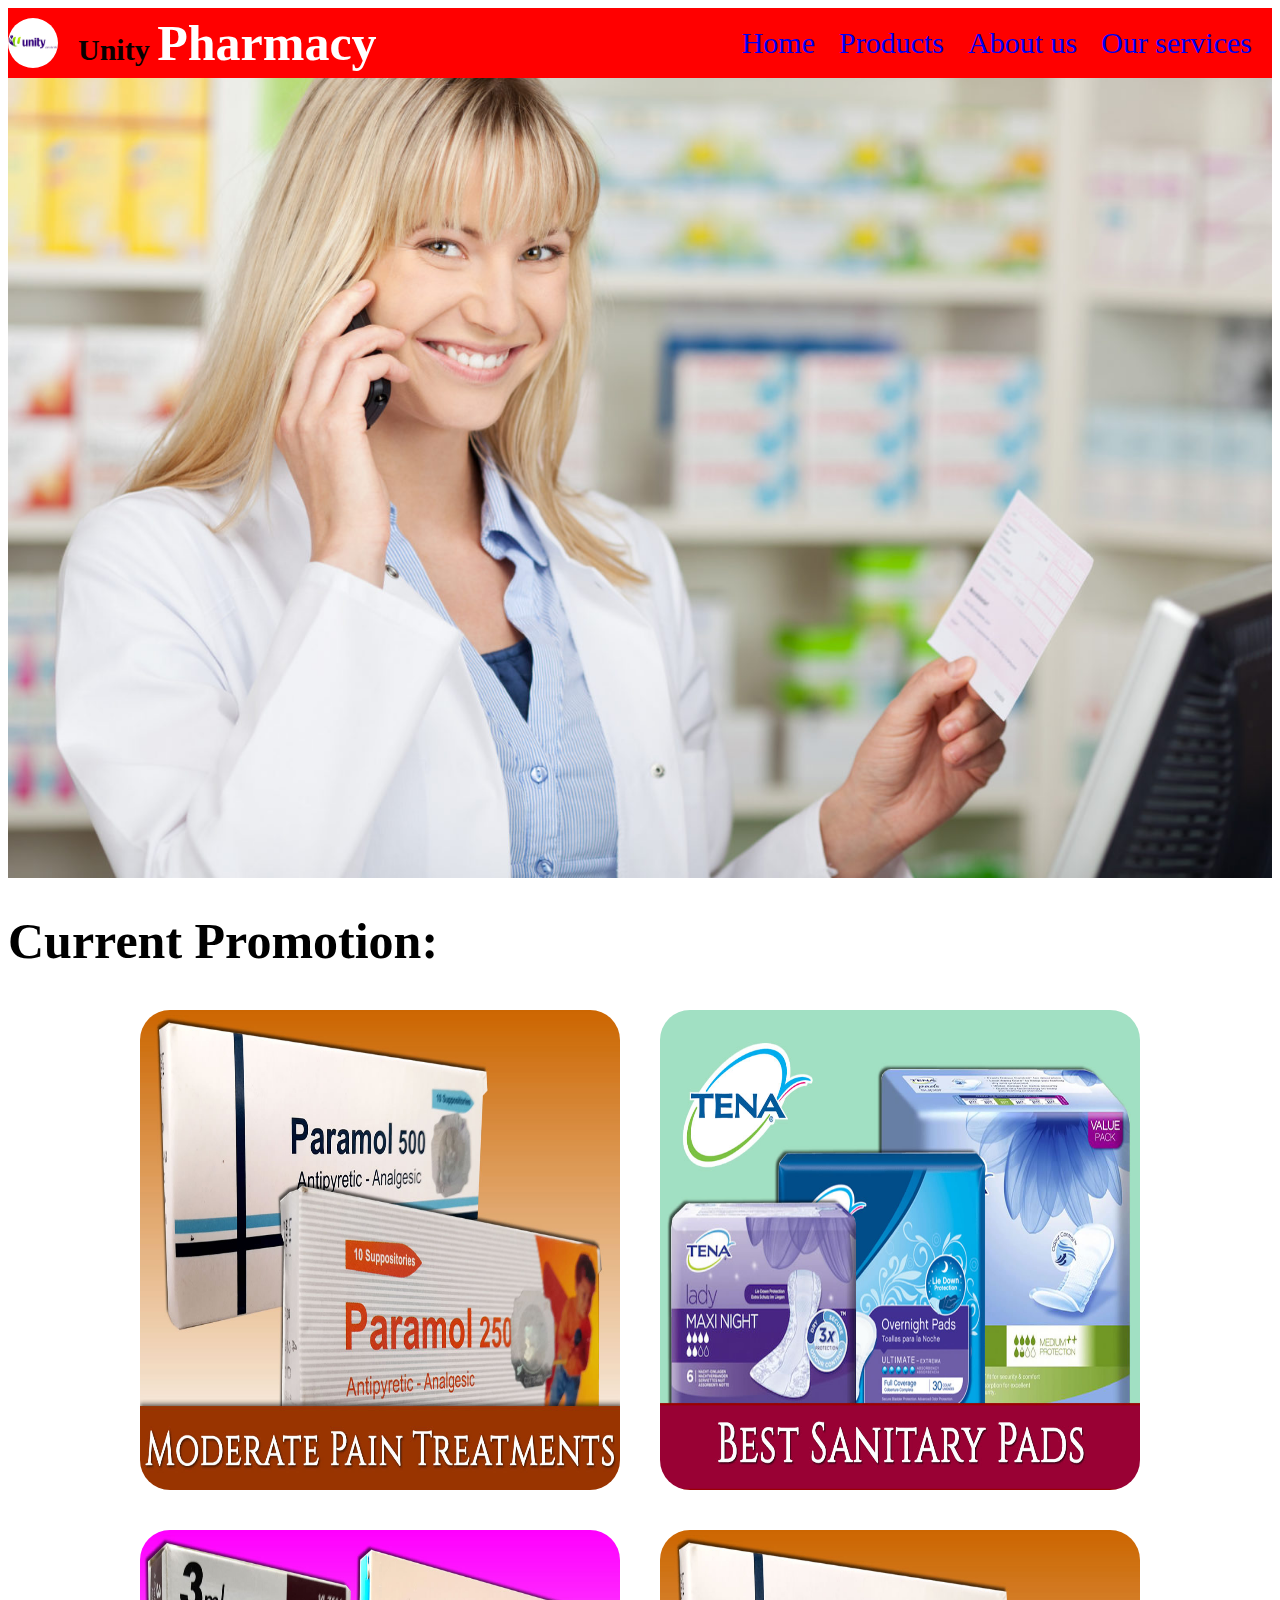
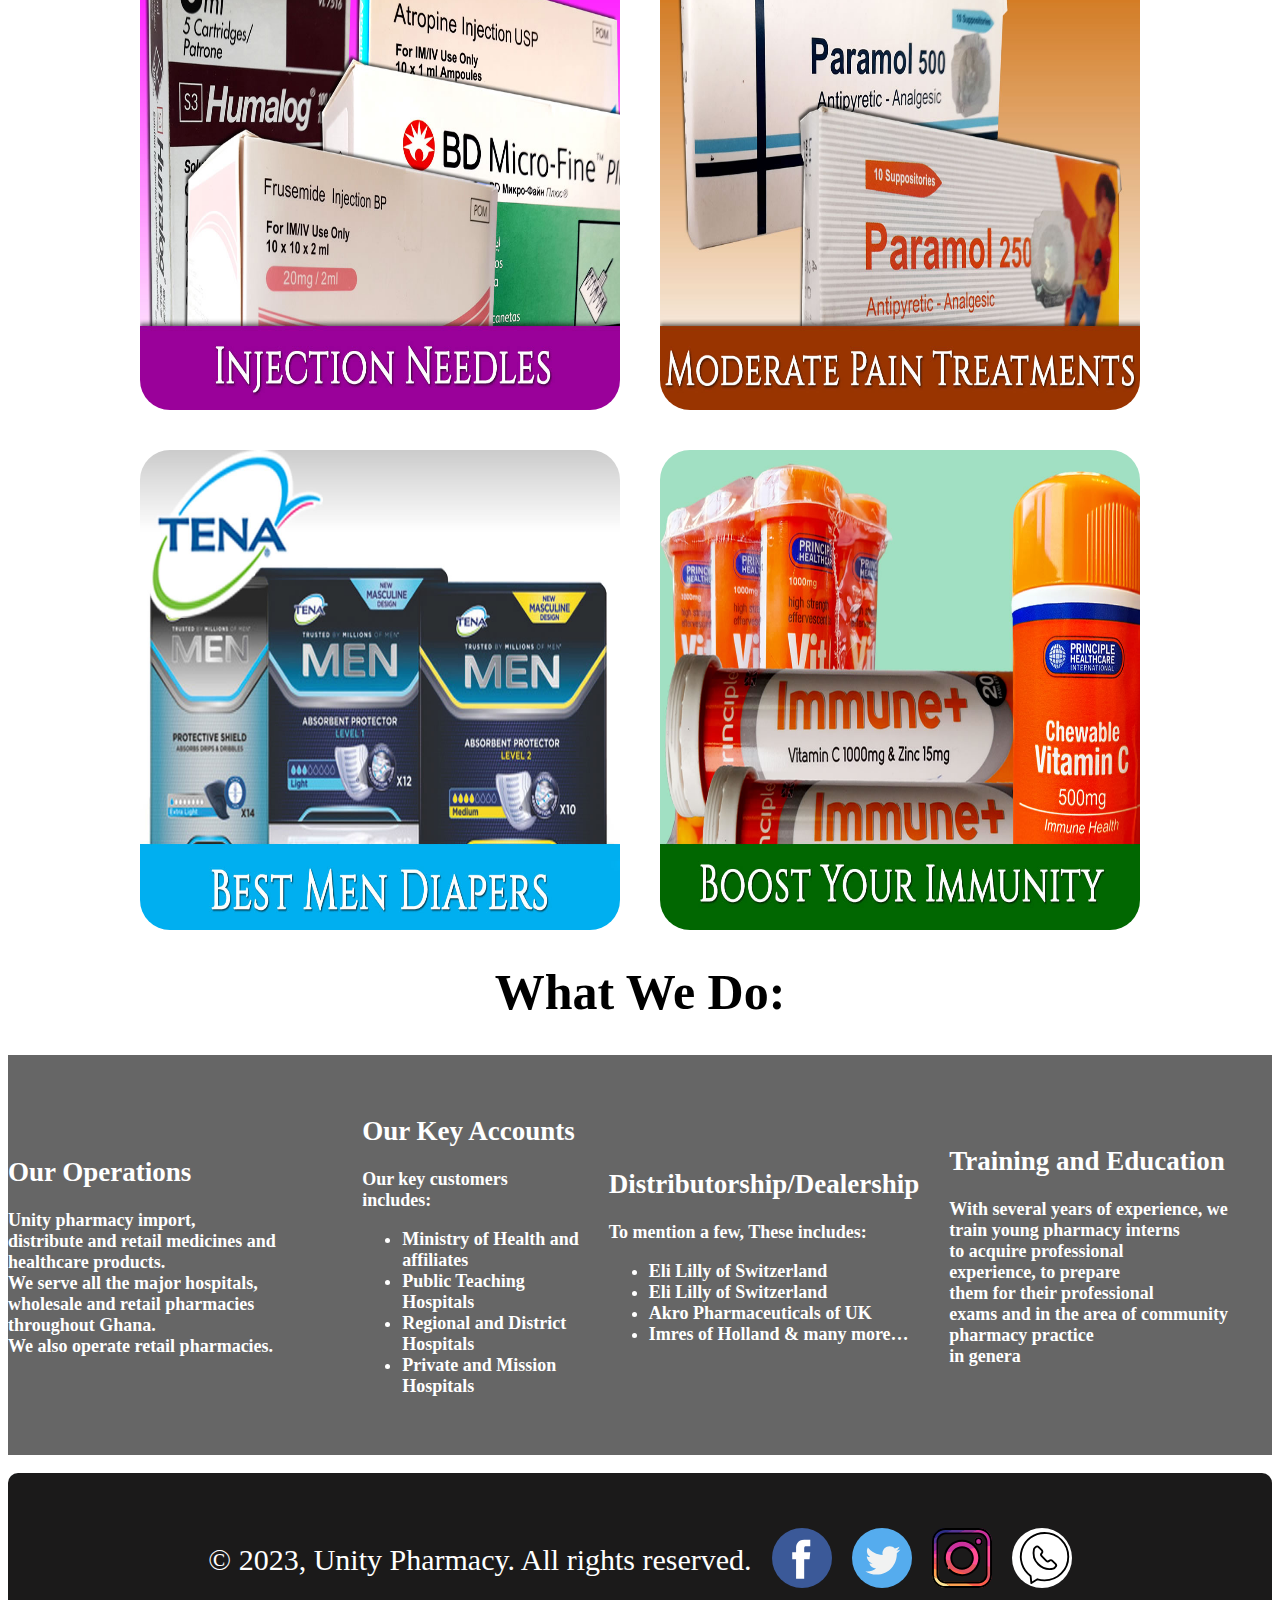
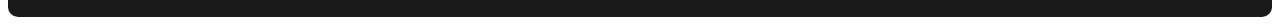
<file: index.html>
<!DOCTYPE html>
<html lang="lang">
  <head>
    <meta name="viewport" content="width= device-width,initial-scale= 1.0" />
    <link rel="stylesheet" type="text/css" href="index.css" />
    <title>homepage</title>
  </head>
  <body>
    <nav class="nav_bar">
      <div id="logo">
        <img src="images/image.jpg" alt="" class="image" />
        <p>Unity <span>Pharmacy</span></p>
      </div>
      <div class="nav_list">
        <a href="index.html">Home</a>
        <a href="promotion page.html">Products</a>
        <a href="products page.html">About us</a>
        <a href="coreSocialService.html" class="outer_service">Our services </a>
      </div>
    </nav>

    <main>
      <section class="upper_section"></section>

      <section class="lower_section">
        <h1>Current Promotion:</h1>
        <div class="promo_images">
          <a href="/promotion page.html">
            <img src="images/pain-killers-promo-lge (1).jpg" alt="" />
          </a>

          <a href="/promotion page.html">
            <img src="images/sanitary-pads-promo-lge.jpg" alt="" />
          </a>
          <a href="products page.html">
            <img src="images/injection-needles-promo-lge.jpg" alt="" />
          </a>
          <a href="products page.html">
            <img src="images/pain-killers-promo-lge (1).jpg" alt=""
          /></a>
          <a href="products page.html">
            <img src="images/diapers-for-men-promo-lge.jpg" alt="" />
          </a>
          <a href="products page.html">
            <img src="images/vitamin-C-promo-lge (1).jpg" alt=""
          /></a>
        </div>
      </section>
    </main>
    <footer>
      <h1>What We Do:</h1>
      <div class="ourservice_main_cont">
        <div class="what_wedo_inner_cont">
          <div>
            <h2>Our Operations</h2>
            <p>
              Unity pharmacy import, <br />
              distribute and retail medicines and healthcare products. <br />
              We serve all the major hospitals,<br />
              wholesale and retail pharmacies throughout Ghana. <br />
              We also operate retail pharmacies.
            </p>
          </div>
          <div>
            <h2>Our Key Accounts</h2>
            <p>Our key customers includes:</p>
            <ul>
              <li>Ministry of Health and affiliates</li>
              <li>Public Teaching Hospitals</li>
              <li>Regional and District Hospitals</li>
              <li>Private and Mission Hospitals</li>
            </ul>
          </div>
          <div>
            <h2>Distributorship/Dealership</h2>
            <p>To mention a few, These includes:</p>
            <ul>
              <li>Eli Lilly of Switzerland</li>
              <li>Eli Lilly of Switzerland</li>
              <li>Akro Pharmaceuticals of UK</li>
              <li>Imres of Holland & many more…</li>
            </ul>
          </div>
          <div>
            <h2>Training and Education</h2>
            <p>
              With several years of experience, we <br />
              train young pharmacy interns <br />
              to acquire professional <br />
              experience, to prepare <br />
              them for their professional <br />
              exams and in the area of community pharmacy practice <br />
              in genera
            </p>
          </div>
        </div>
      </div>
      <br />

      <div id="social_media_outer_cont">
        <div class="social_media_images">
          <p id="copyright">
            &copy; 2023, Unity Pharmacy. All rights reserved.
          </p>

          <a href="http://www.facebook.com/unicom chemist" target="blank"
            ><img src="images/facebook.svg" alt=""
          /></a>
          <a href="http://www.twitter.com/unicomChemist"
            ><img src="images/twitter-blue.svg" alt=""
          /></a>
          <a href="http://www.instagram.com/unicomChemist"
            ><img src="images/instagram.svg" alt=""
          /></a>
          <a href="https://wa.me/0243730244"
            ><img src="images/whatsapp-3.svg" alt="" id="whatsapp"
          /></a>
        </div>
      </div>
    </footer>

    <!-- 
    <footer>
      
    </footer> -->
  </body>
</html>
</file>
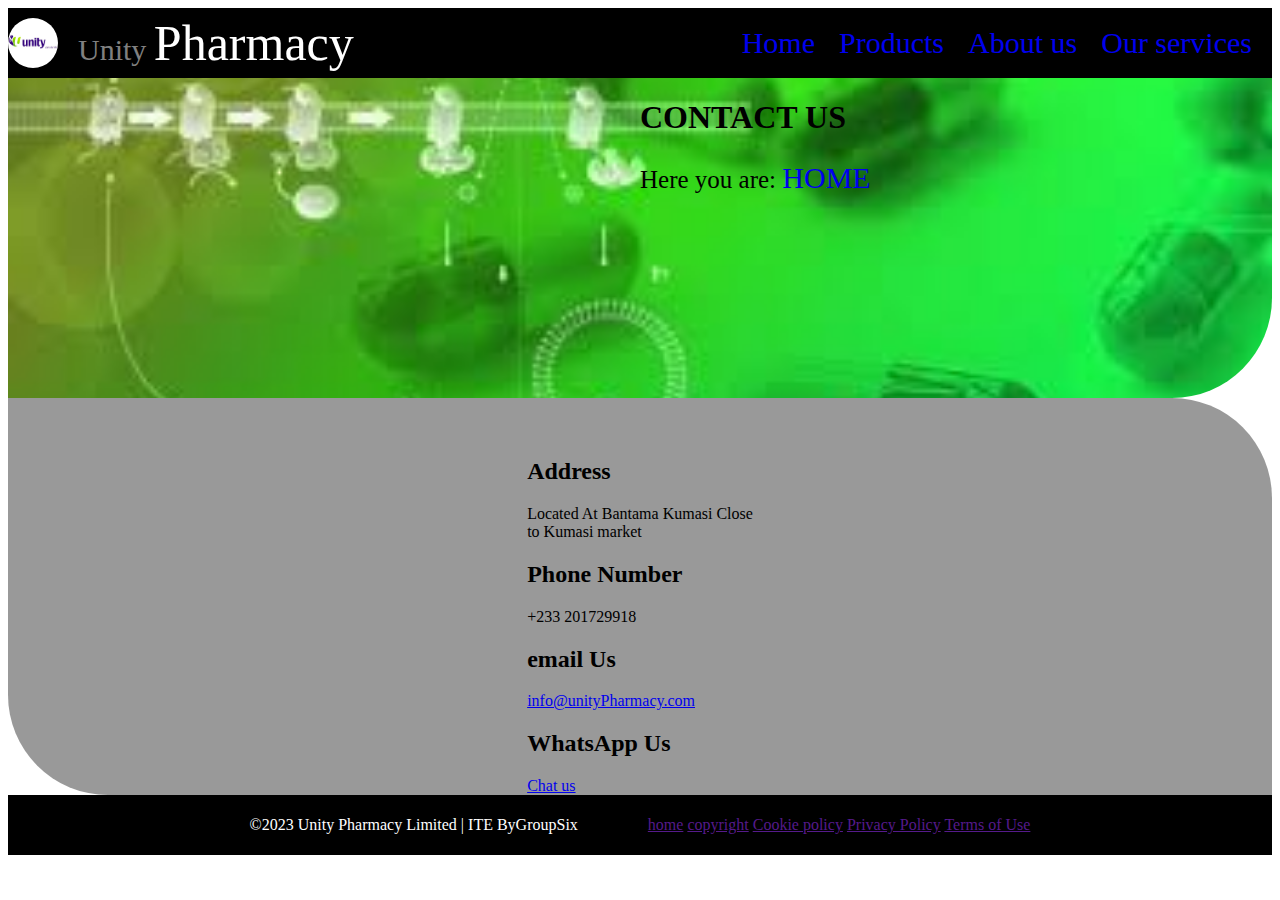
<file: contact us.html>
<!DOCTYPE html>
<html>
  <head>
    <title>contact us</title>
    <meta name="viewport" content="width= device-width,initial-scale= 1.0" />
    <link rel="stylesheet" type="text/css" href="contact us.css" />
  </head>

  <body>
    <nav class="nav_bar">
      <div id="logo">
        <img src="images/image.jpg" alt="" class="image" />
        <p>Unity <span>Pharmacy</span></p>
      </div>
      <div class="nav_list">
        <a href="index.html">Home</a>
        <a href="promotion page.html">Products</a>
        <a href="coreSocialService.html">About us</a>
        <a href="products page.html">Our services</a>
      </div>
    </nav>

    <main>
      <section>
        <div class="below_nav">
          <div id="inner_below_nav">
            <h1>CONTACT US</h1>
            <p>Here you are: <a href="index.html">HOME</a></p>
          </div>
          <div class="below_nav_image"></div>
        </div>
      </section>

      <section class="contact_info">
        <div id="address">
          <h2>Address</h2>
          <p>
            Located At Bantama Kumasi Close <br />
            to Kumasi market
          </p>
          <h2>Phone Number</h2>
          <span>+233 201729918</span>
          <p>
            <h2>email Us</h2>
            <a href="mailto:abdullahseidu987@gmail.com">info@unityPharmacy.com</a>
            <h2>WhatsApp Us</h2>
        
    
          </p>  <a href="https://wa.link/pmdwh6">Chat us</a>
        
       
      </section>
    </main>

    <footer class="footer_nav_list">
      <div class="copyriht_cont">
        <p>&copy;2023 Unity Pharmacy Limited | ITE ByGroupSix</p>
      </div>
      <div class="social_media_handles">
        <a href="http://www.facebook.com/unicomchemist"
          ><img src="images/facebook.svg" alt=""
        /></a>
        <a href="https://www.instagram.com"
          ><img src="images/instagram.svg" alt=""
        /></a>
        <a href=""><img src="images/twitter-blue.svg" alt="" /></a>
      </div>

      <div id="button_nav_list">
        <a href="">home</a>
        <a href="">copyright</a>
        <a href="">Cookie policy</a>
        <a href="">Privacy Policy</a>
        <a href="">Terms of Use</a>
      </div>
    </footer>
  </body>
</html>
</file>
<file: index.css>
/* 
*{
    margin: 0 auto 0 auto;
} */

/* body {
	font-family: Arial, sans-serif;
	margin: 0;
    padding: 0;
    text-align: justify;
    
    font-size: 15px;


} */

.nav_bar {
  display: flex;
  background-color: red;
  justify-content: center;
  align-items: center;
  height: 70px;
  position: static;
}
#logo {
  display: flex;
  align-items: center;
  justify-content: center;
  margin-right: auto;
  gap: 20px;
}
#logo img {
  height: 50px;
  width: 50px;
  border-radius: 50%;
}
#logo p {
  font-size: 30px;
  color: rgb(8, 0, 0);
  font-weight: bolder;
}
#logo p span {
  color: white;
  font-size: 50px;
}
.nav_list {
  gap: 20px;
  list-style-type: none;
  justify-content: center;
  align-items: center;
  padding: 10px;
}
.nav_list a {
  font-size: 30px;
  align-items: center;

  padding: 10px;
  text-decoration: none;
}

.nav_list a:hover {
  color: white;
}
.upper_section {
  /* padding: 150px; */
  background-image: url(images/contact\ us.jpg);
  height: 800px;
  background-size: cover;
  background-position: center;
  /* color: grey; */
}

.lower_section {
  /* display: flex; */

  justify-content: center;
  align-items: center;
}

.promo_images {
  display: flex;
  flex-wrap: wrap;
  /* overflow-x: scroll; */
  justify-content: center;
  align-items: center;
  margin-top: 40px;
  gap: 40px;
  width: 100%;
}

.promo_images img {
  display: flex;
  align-self: center;
  justify-content: center;
  align-items: center;
  height: 30rem;
  width: 30rem;
  border-radius: 30px;
  gap: 30px;
}
.promo_images a img:hover {
  box-shadow: 0 0 0 13px red;
  background-color: green;
  transition: 0.1s;
}

footer {
  /* border-radius: 30px; */
  border-top-left-radius: 30px;
  border-bottom-right-radius: 30px;
}
footer h1 {
  font-size: 50px;
  text-align: center;
}

.ourservice_main_cont {
  display: flex;
  justify-content: center;
  align-items: center;
}
.what_wedo_inner_cont {
  display: flex;
  align-items: center;
  justify-content: center;
  background: rgba(0, 0, 0, 0.6);
  width: 100%;
  height: 400px;
  font-size: larger;
  gap: 30px;
  color: white;
  font-weight: bolder;
  font-size: large;
}
#social_media_outer_cont {
  display: flex;
  align-items: center;
  justify-content: center;
  background: rgb(27, 26, 26);
  border-radius: 10px;
}
.social_media_images {
  display: flex;
  justify-content: center;
  align-items: center;
  gap: 20px;
  padding: 10px 10px;
  margin-top: 30px;
}
.social_media_images p {
  font-size: 30px;
}
.social_media_images img {
  height: 60px;
  width: 60px;
}

.social_media_images a img:hover {
  box-shadow: 0 0 13px rgb(234, 224, 224);
  transition: 0.1s;
  transition: ease-in;
}
.lower_section h1 {
  font-size: 50px;
}
.lower_section h1:hover {
  color: blue;
}
#whatsapp {
  background-color: white;
  border-radius: 50%;
}
#copyright {
  color: white;
}

.promotion_image {
  display: flex;
  flex-direction: column;
  justify-content: center;
  align-items: center;
}
.promotion_image p {
  font-size: 40px;
}
.promotion_image h1 {
  font-size: 50px;
  background-color: red;
  border-radius: 15px;
}
.promotion_image img {
  border-radius: 15px;
}

@media screen and (max-width: 700px) {
  .lower_section {
    display: flex;
    flex-direction: column;
  }
  .ourservice_main_cont{
    display: flex;
    flex-direction: column;
  }
  .what_wedo_inner_cont{
    display: flex;
    flex-direction: column;
  }
  .nav_bar{
    display: grid;
  }
  .nav_list{
    display: grid;
  }
  body{
    display: grid;
  }
}
</file>
<file: contact us.css>
/* body {
	font-family: Arial, sans-serif;
	margin: 0;
    padding: 0;
    text-align: justify;
    
    font-size: 15px;

} */
.nav_bar {
	display: flex;
	background-color: black;
	justify-content: center;
	align-items: center;
	height: 70px;
	position: static;
  }
  #logo {
	display: flex;
	align-items: center;
	justify-content: center;
	margin-right: auto;
	gap: 20px;
  }
  #logo img {
	height: 50px;
	width: 50px;
	border-radius: 50%;
  }
  #logo p {
	font-size: 30px;
	color: grey;
  }
  #logo p span {
	color: white;
	font-size: 50px;
  }
  .nav_list {
	gap: 20px;
	list-style-type: none;
	justify-content: center;
	align-items: center;
	padding: 10px;
  }
  .nav_list a {
	font-size: 30px;
	align-items: center;
  
	padding: 10px;
	text-decoration: none;
  }
  
  .nav_list a:hover {
	color: white;
  }

  .below_nav{
	display: flex;
	/* background-color: lightseagreen 	; */
	height: 20rem;
	opacity: unset;
	background-image: url(images/images.jpg);
	background-repeat: no-repeat;
	background-position: center;
	background-size: cover;
	border-bottom-right-radius: 100px;
  }
  #inner_below_nav{
	/* display: flex; */
	justify-content: center;
	align-items: center;
	margin-left: 50%;
  }
  #inner_below_nav p a{
	text-decoration: none;
	font-size: 30px;

  }
  #inner_below_nav p a:hover{
	color: red;

  }
  #inner_below_nav p{
	font-size: 25px;

  }
  #inner_below_nav:hover{
	box-shadow: 0 0 13px 0 blue;
  }
/* 
  .outer_service{
	position: relative;

  }
  .inner_service{
	position: absolute;
	display: none;
	top: 100%;
  } */

  .contact_info{
	display: flex;
	justify-content: center;
	align-items: center;
	gap: 90px;
	background: rgba(0, 0, 0, 0.4);
	/* height: 50%; */
	border-top-right-radius: 100px;
	border-bottom-left-radius: 100px;
  }
  .form_cont{
	height: 500px;
  }
  .form_cont form{
	display: flex;
	flex-direction: column;
	gap: 20px;
	text-align: center;
	margin-top: 150px;
	
  }
  #address{
	margin-top: 40px;
  }
  .form_cont form input{
	height: 50px;
	width: 30rem;
	border-radius: 10px;
  }
  .form_cont form button{
	width: 10rem;
	height: 50px;
	align-items: center;
	align-self: center;
	font-size: large;
	font-weight: bolder;
	border-radius: 16px;
  }
  button:hover{
	color: Red;
	background-color: black;
  }
  #textarea{
	border-radius: 20px;
  }
  /* .footer_nav_list{
	display: flex;
	background-color: black;
  }
  .social_media_handles{
	text-decoration: none;
	display: flex;
	
  }
  .social_media_handles a img{
	display: flex;
  } */
  .footer_nav_list{
	display: flex;
	width: 100%;
	align-items: center;
	justify-content: center;
	background-color: black;
	gap: 20px;
	color: white;
	height: 60px;
  }
  .social_media_handles{
	display: flex;
	height: 30px;
	width: 30px;
  }

  .button_nav_list{
	gap: 20px;
  }
</file>
